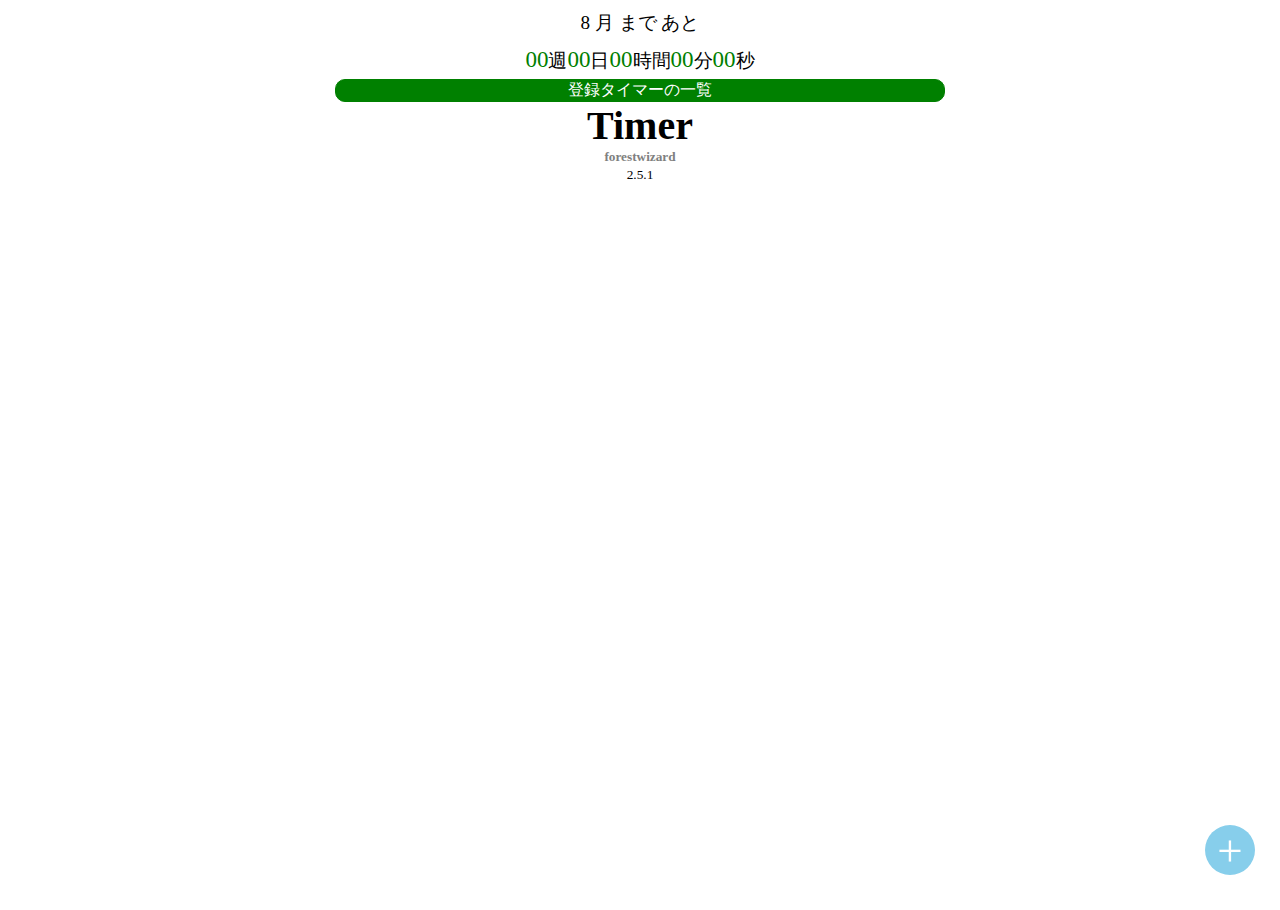
<file: index.html>
<!--2022/12/25-22:15-->
<!--2022/12/05-21:28-->
<!doctype html>
<html>
<head prefix="og:http://ogp.me/ns#">
  <meta charset="utf-8">
  <meta name="viewport" content="width=device-width, initial-scale=1.0, user-scalable=yes">

  <title>Timer | forest wizard</title>
  <meta name="discription" content="make your own timer realtime">
  <meta name="keywords" content="timer, deadline, time">

  <!--common ogp-->
  <meta property="og:url" content="http://forestwizard.starfree.jp/timer/">
  <meta property="og:type" content="website">
  <meta property="og:title" content="Timer | forest wizard">
  <meta property="og:description" content="forest wizard">
  <meta property="og:site_name" content="timer | forestwizard">
  <meta property="og:image" content="http://forestwizard.starfree.jp/timer/src/img/timer_ogp.png">

  <!--sns ogp-->
  <meta name="twitter:card" content="summary_large_image">
  <meta name="twitter:title" content="timer | forest wizard">
  <meta name="twitter:description" content="make your own timer realtime">

  <!--icon-->
  <link rel="apple-touch-icon" href="./src/img/apple_icon.png" sizes="180x180">
  <link rel="icon" href="./src/img/favicon.ico" sizes="16x16">
  
  <!--sources-->
  <link rel="stylesheet" href="./src/css/style.css" type="text/css">
  <script src="./src/js/init.js" type="text/javascript"></script>
</head>
<body><script src="./src/js/app.js" type="text/javascript"></script></body>
</html>
</file>
<file: src/css/style.css>
/*2022/12/05-23:31*/
/*2023/02/28 02:10:10*/
/*2023/07/15 19:36:33*/
@charset 'utf-8';

* {
  margin: 0; padding: 0;
  /*outline:1px solid orange;*/
}

html {
  height: 100%;
  text-align: center;
}

body {
  position: relative;
  height: 100%;
  margin: 0 auto;
  width:90%;
  text-align: center;
}

header {
  text-align: center;
  font-size: larger;
}

header p {
  margin:10px 0;
}

h1 {
  font-size: 2.5em;
}

h5 a{
  margin: 0 0 20px;
  font-size:1em;
  text-decoration-line: none;
  color:gray;
}

header div {
  margin:5px 0;
}

header div span {
  color:green;
  font-size: larger;
}

#title a{
  margin: 0;
  text-align: center;
  text-decoration-line: none;
  color: #000;
}

main {
  position: relative;
}

#list {
  width:95%;
  margin: 0 auto;
  text-align: center;
  border-radius: 10px;
  color: #fff;
  border: 1px solid green;
  background-color: green;
}

#cards {
  list-style-type: none;
  text-align: center;
}

#cards li {
  margin: 10px auto;
  width: 95%; height: 150px;
  border-radius: 20px;
  border:1px solid #fff;
  box-shadow: 0 0 5px gray;
}

#add_btn {
  position: fixed;
  bottom: 25px; right: 25px;
  width:50px; height:50px;
  border-radius: 50%;
  font: 45px normal;
  color:#fff;
  background: skyblue;
  cursor:pointer;
}

form {
  text-align:left;
  overflow-y: scroll;
}

input {
  display:block;
  margin:0 auto 15px 0;
  text-align: left;
}

footer {
  position: absolute;
  bottom: 0%;
  /*transform-origin: 100% 100%;*/
  margin: 0 auto;
  width:100%;
  text-align: center;
  font-weight: bold;
  color:green;
}

/* Hide scrollbar for Chrome, Safari and Opera */
.noscrollbar::-webkit-scrollbar {
  display:none;
}

.noscrollbar {
  -ms-overflow-style: none;  /* IE and Edge */
  scrollbar-width: none;  /* Firefox */
}

@media(min-width:580px){
  body {
    width:50%;
  } 
}
</file>
